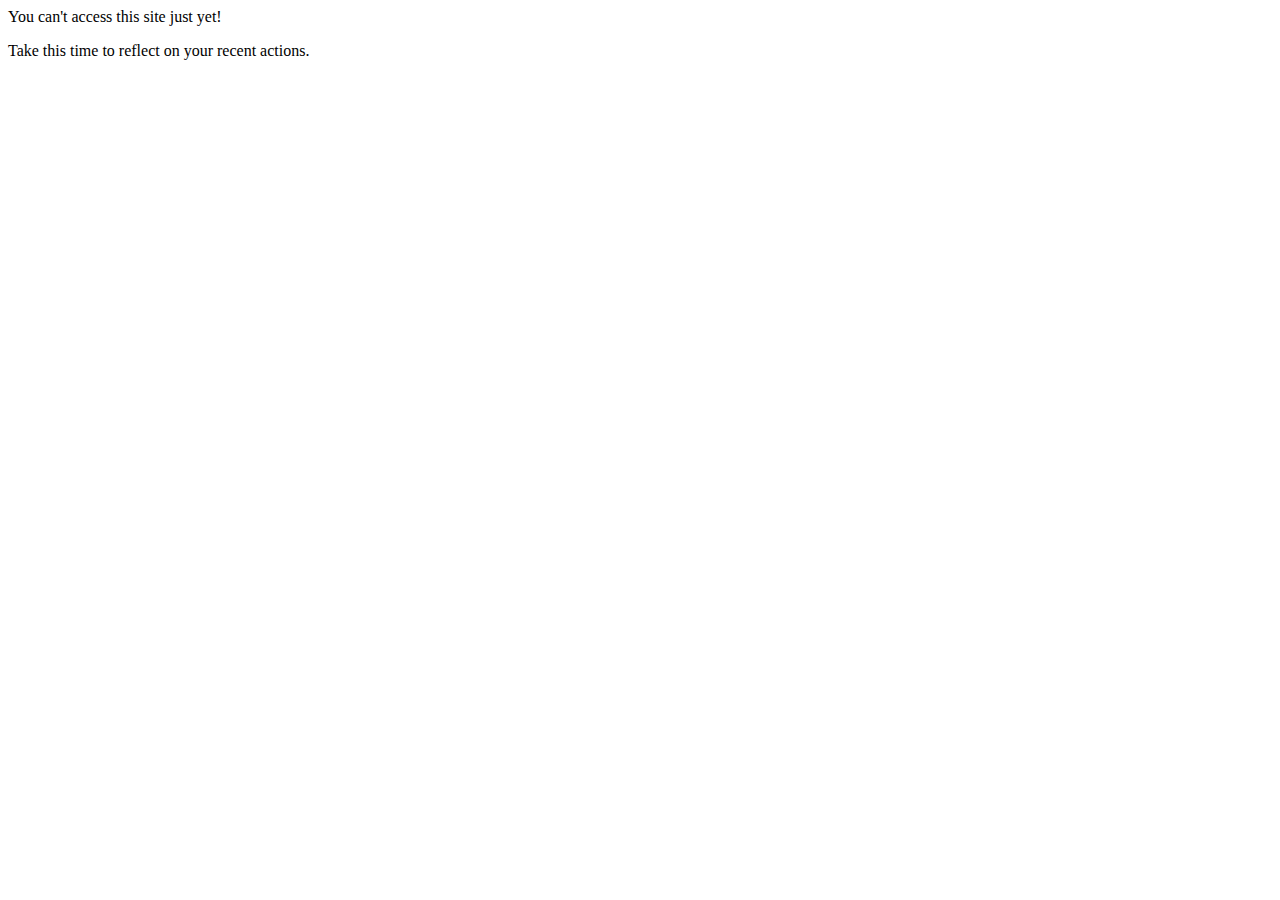
<file: docs/not_now.html>
<html>
  <head>
    <title>You can't access this site just yet!</title>
  </head>
  <body>
    <p>You can't access this site just yet!</p>
    <p>Take this time to reflect on your recent actions.</p>
  </body>
</html>
</file>
